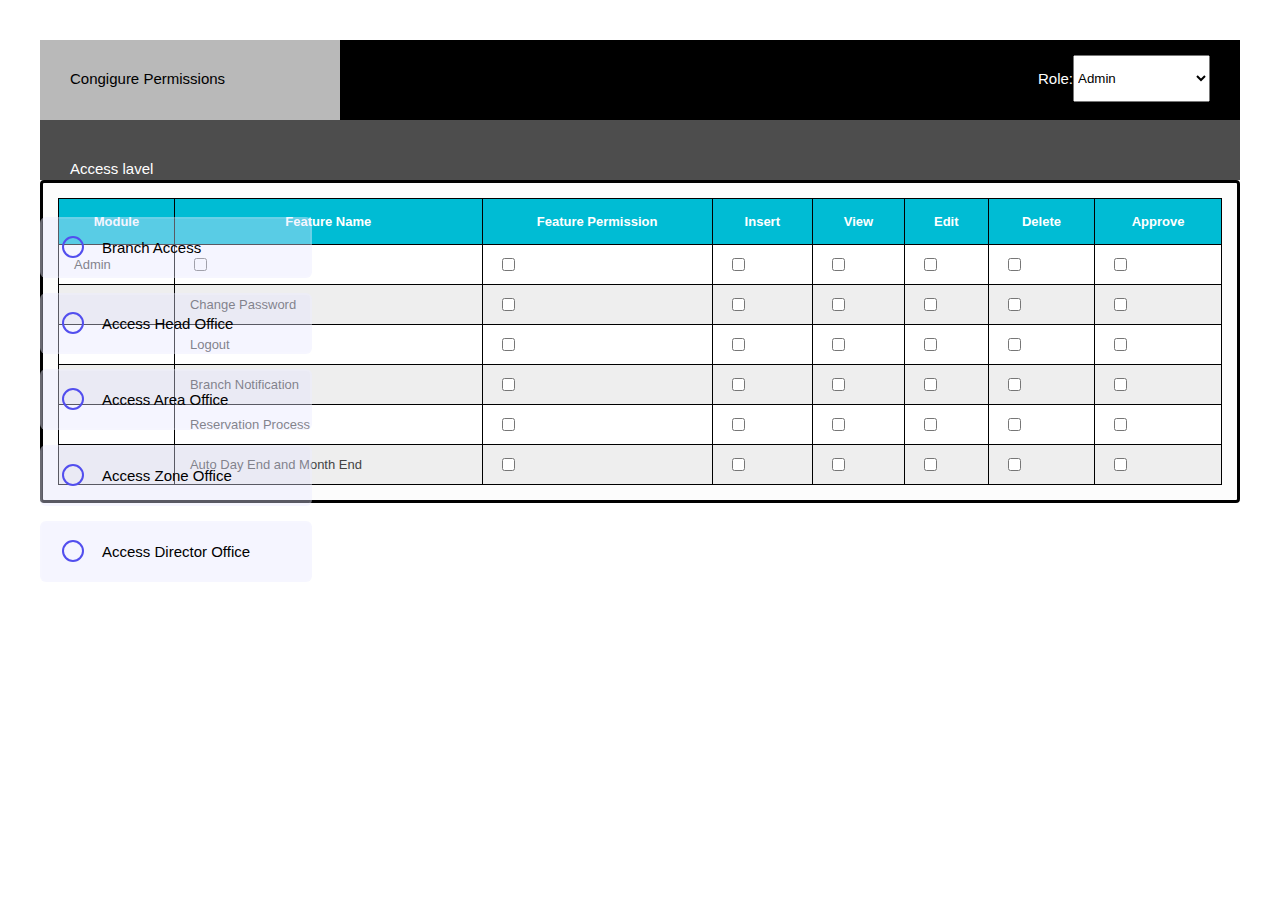
<file: index.html>
<!DOCTYPE html>
<html lang="en">

<head>
    <meta charset="UTF-8">
    <meta name="viewport" content="width=device-width, initial-scale=1.0">
    <title>User Role Table</title>
    <link rel="stylesheet" href="style.css">
</head>

<body>
    <div class="container">
        <div class="container-1">
            <div class="box-1">
                <p>Congigure Permissions</p>
            </div>
            <div class="box-2">
                <div class="role">
                    <p>Role:</p>
                    <select name="" id="">
                        <option value="">Admin</option>
                        <option value="">Branch Manager</option>
                        <option value="">Computer Operator</option>
                        <option value="">For Headoffice</option>
                        <option value="">Area Manager</option>
                        <option value="">Zonal Manager</option>
                        <option value="">Division Office</option>
                    </select>
                </div>
            </div>
        </div>
    
        <div class="container-2">
            <p class="container-2_heading">Access lavel</p>
            <section class="radio-section">
    
                <div class="radio-list">
                    <div class="radio-item">
                        <input type="radio" name="radio" id="radio1">
                      
                        <label for="radio1">Branch Access</label>
                    </div>
                    <div class="radio-item">
                        <input type="radio" name="radio" id="radio2">
                        <label for="radio2">Access Head Office</label>
                    </div>
                    <div class="radio-item">
                        <input type="radio" name="radio" id="radio3">
                        <label for="radio3">Access Area Office</label>
                    </div>
                    <div class="radio-item">
                        <input type="radio" name="radio" id="radio4">
                        <label for="radio4">Access Zone Office</label>
                    </div>
                    <div class="radio-item">
                        <input type="radio" name="radio" id="radio5">
                        <label for="radio5">Access Director Office</label>
                    </div>
                </div>
            </section>
        </div>

        <div class="table_responsive">
            <table>
                <thead>
                    <tr>
                        <th>Module</th>
                            <th>Feature Name</th>
                            <th>Feature Permission</th>
                            <th>Insert</th>
                            <th>View</th>
                            <th>Edit</th>
                            <th>Delete</th>
                            <th>Approve</th>
                    </tr>
                </thead>
    
                <tbody>
                    <tr>
                        <td>Admin</td>
                        <td> <input type="checkbox"> </td>
                        <td><input type="checkbox"></td>
                        <td><input type="checkbox"></td>
                        <td><input type="checkbox"></td>
                        <td><input type="checkbox"></td>
                        <td><input type="checkbox"></td>
                        <td><input type="checkbox"></td>
                    </tr>
    
                    <tr>
                        <td></td>
                        <td>Change Password</td>
                        <td><input type="checkbox"></td>
                        <td><input type="checkbox"></td>
                        <td><input type="checkbox"></td>
                        <td><input type="checkbox"></td>
                        <td><input type="checkbox"></td>
                        <td><input type="checkbox"></td>
                    </tr>
    
                    <tr>
                        <td></td>
                        <td>Logout</td>
                        <td><input type="checkbox"></td>
                        <td><input type="checkbox"></td>
                        <td><input type="checkbox"></td>
                        <td><input type="checkbox"></td>
                        <td><input type="checkbox"></td>
                        <td><input type="checkbox"></td>
                    </tr>
    
                    <tr>
                        <td></td>
                        <td>Branch Notification</td>
                        <td><input type="checkbox"></td>
                        <td><input type="checkbox"></td>
                        <td><input type="checkbox"></td>
                        <td><input type="checkbox"></td>
                        <td><input type="checkbox"></td>
                        <td><input type="checkbox"></td>
                    </tr>
    
                    <tr>
                        <td></td>
                        <td>Reservation Process</td>
                        <td><input type="checkbox"></td>
                        <td><input type="checkbox"></td>
                        <td><input type="checkbox"></td>
                        <td><input type="checkbox"></td>
                        <td><input type="checkbox"></td>
                        <td><input type="checkbox"></td>
                    </tr>
    
                    <tr>
                        <td></td>
                        <td>Auto Day End and Month End</td>
                        <td><input type="checkbox"></td>
                        <td><input type="checkbox"></td>
                        <td><input type="checkbox"></td>
                        <td><input type="checkbox"></td>
                        <td><input type="checkbox"></td>
                        <td><input type="checkbox"></td>
                    </tr>
                    
                </tbody>
            </table>
        </div>
    </div>
</body>

</html>
</file>
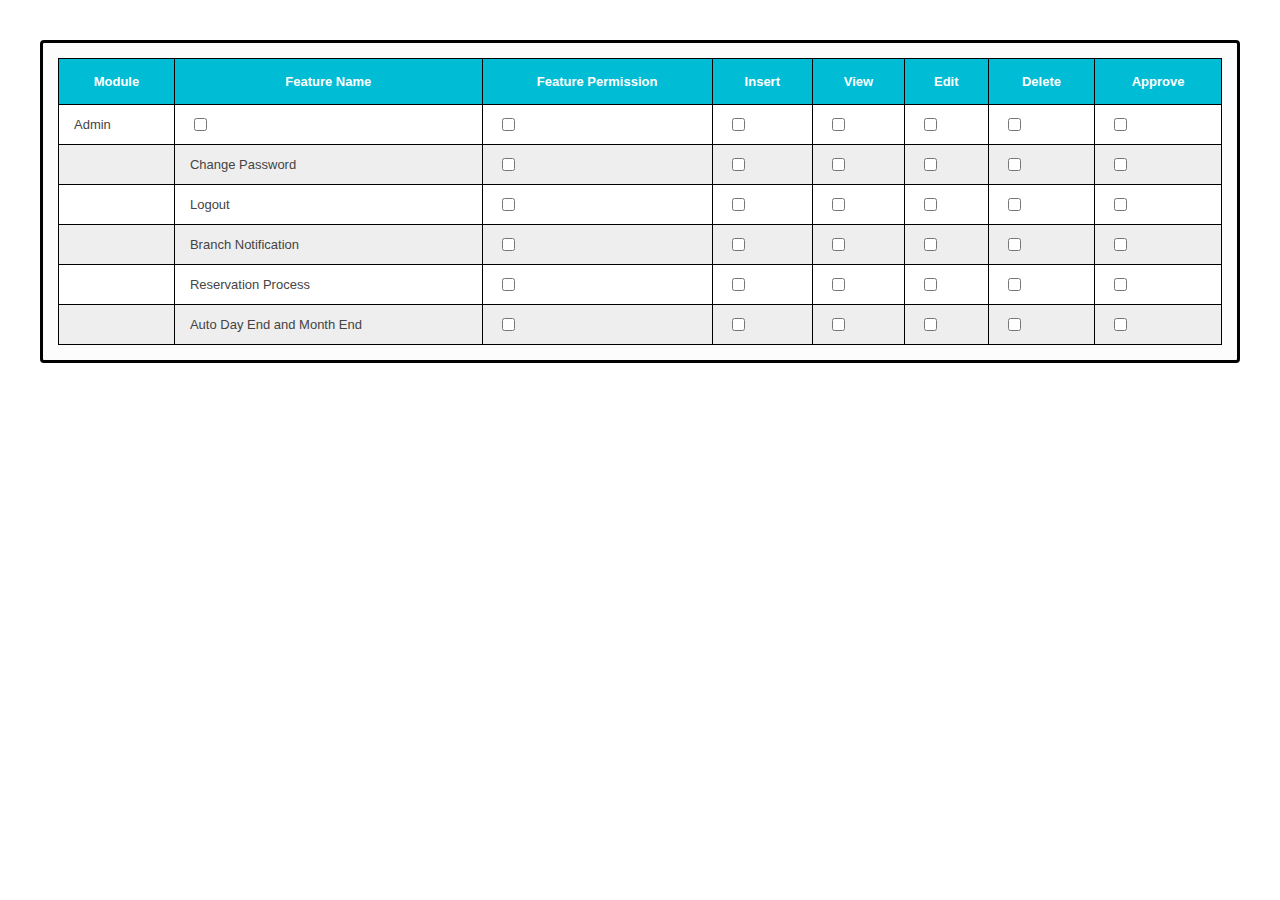
<file: table.html>
<!DOCTYPE html>
<html lang="en">
<head>
    <meta charset="UTF-8">
    <meta name="viewport" content="width=device-width, initial-scale=1.0">
    <title>User Role Table</title>
    <link rel="stylesheet" href="style.css">
</head>
<body>
    <div class="table_responsive">
        <table>
            <thead>
                <tr>
                    <th>Module</th>
                        <th>Feature Name</th>
                        <th>Feature Permission</th>
                        <th>Insert</th>
                        <th>View</th>
                        <th>Edit</th>
                        <th>Delete</th>
                        <th>Approve</th>
                </tr>
            </thead>

            <tbody>
                <tr>
                    <td>Admin</td>
                    <td> <input type="checkbox"> </td>
                    <td><input type="checkbox"></td>
                    <td><input type="checkbox"></td>
                    <td><input type="checkbox"></td>
                    <td><input type="checkbox"></td>
                    <td><input type="checkbox"></td>
                    <td><input type="checkbox"></td>
                </tr>

                <tr>
                    <td></td>
                    <td>Change Password</td>
                    <td><input type="checkbox"></td>
                    <td><input type="checkbox"></td>
                    <td><input type="checkbox"></td>
                    <td><input type="checkbox"></td>
                    <td><input type="checkbox"></td>
                    <td><input type="checkbox"></td>
                </tr>

                <tr>
                    <td></td>
                    <td>Logout</td>
                    <td><input type="checkbox"></td>
                    <td><input type="checkbox"></td>
                    <td><input type="checkbox"></td>
                    <td><input type="checkbox"></td>
                    <td><input type="checkbox"></td>
                    <td><input type="checkbox"></td>
                </tr>

                <tr>
                    <td></td>
                    <td>Branch Notification</td>
                    <td><input type="checkbox"></td>
                    <td><input type="checkbox"></td>
                    <td><input type="checkbox"></td>
                    <td><input type="checkbox"></td>
                    <td><input type="checkbox"></td>
                    <td><input type="checkbox"></td>
                </tr>

                <tr>
                    <td></td>
                    <td>Reservation Process</td>
                    <td><input type="checkbox"></td>
                    <td><input type="checkbox"></td>
                    <td><input type="checkbox"></td>
                    <td><input type="checkbox"></td>
                    <td><input type="checkbox"></td>
                    <td><input type="checkbox"></td>
                </tr>

                <tr>
                    <td></td>
                    <td>Auto Day End and Month End</td>
                    <td><input type="checkbox"></td>
                    <td><input type="checkbox"></td>
                    <td><input type="checkbox"></td>
                    <td><input type="checkbox"></td>
                    <td><input type="checkbox"></td>
                    <td><input type="checkbox"></td>
                </tr>
                
            </tbody>
        </table>
    </div>
</body>
</html>
</file>
<file: style.css>
* {
    box-sizing: border-box;
}

body {
    margin: 40px;
    font-family: sans-serif;
}

.container{
    display: flex;
    flex-direction: column;
}

.container-1{
    padding: 0;
    display: flex;
}

.box-1{
    font-size: 15px;
    padding: 15px 30px;
    height: 80px;
    width: 25%;
    background-color: rgb(185, 185, 185);
}

.box-2{
    font-size: 15px;
    height: 80px;
    width: 75%;
    background-color: rgb(0, 0, 0);
    color: white;
}

.role{
    padding: 15px 30px;
    display: flex;
    float:right;
}

.container-2{
    background-color: rgb(77, 77, 77);
    height: 60px;
    width: 100%;
    
}

.container-2_heading{
    font-size: 15px;
    color: white;
    padding: 25px 30px;
}

.radio-section{
    display: flex;
    
    height: 150px;
}
.radio-item [type="radio"]{
    display: none;
}

.radio-item + .radio-item{
    margin-top: 15px;
}
.radio-item label{
    display: block;
    padding: 20px 60px;
    background: #e5e5ff63;
    border:2px solid rgba(255,255,255,0.1);
    border-radius: 6px;
    cursor: pointer;
    font-size: 15px;
    font-weight: 400;
    min-width: 250px;
    white-space: nowrap;
    position: relative;
}
.radio-item label:after,
.radio-item label:before{
    content: "";
    position: absolute;
    border-radius: 50%;
}

.radio-item label:after{
    height: 18px;
    width: 18px;
    border:2px solid #524eee;
    left: 20px;
    top: calc(50% - 12px);
}
.radio-item label:before{
    background: #524eee;
    height: 8px;
    width: 8px;
    left: 27px;
    top: calc(50% - 5px);
    transform: scale(5);
    transition: .4s ease-in-out 0s;
    opacity: 0;
    visibility: hidden;
}
.radio-item [type="radio"]:checked ~ label{
    border-color: #524eee;
}

.radio-item [type="radio"]:checked ~ label:before{
    opacity: 1;
    visibility: visible;
    transform: scale(1);
}


.table_responsive{
    width: 100%;
    border: solid black;
    background-color: #efefef33;
    padding: 15px;
    overflow: auto;
    margin: auto;
    border-radius: 4px;
    display: flex;
    flex-direction: column;

}

table{
    width: 100%;
    font-size: 13px;
    color: #444;
    white-space: nowrap;
    border-collapse: collapse;
}

table>thead{
    background-color: #00bcd4;
    color: white;
}

table>thead th{
    padding: 15px;
 }

 table th,
 table td{
    border: 1px solid #000000;
    padding: 10px 15px;
 }

 

 table>tbody>tr>td>img{
    display: inline-block;
    width: 60px;
    height: 60px;
    object-fit: cover;
    border-radius: 50%;
    border: 4px solid #fff;
    box-shadow: 0 2px 6px #0003;
 }

 .action_btn{
    display: flex;
    justify-content: center;
    gap: 10px;
 }

 .action_btn>a{
    text-decoration: none;
    color: #444;
    background: #fff;
    border: 1px solid;
    display: inline-block;
    padding: 5px 15px;
    font-weight: bold;
    border-radius: 3px;
    transition: 0.3s ease-in-out;
 }

 .action_btn>a:nth-child(1){
    border-color: #26a69a;
 }

 .action_btn>a:nth-child(2){
    border-color: orange;
 }

 .action_btn>a:nth-child(3){
    border-color: #5315c5;
 }

 .action_btn>a:nth-child(4){
    border-color: #e0370c;
 }

 .action_btn>a:hover{
    box-shadow: 0 3px 8px #0003;
 }

 table>tbody>tr{
    background-color: #fff;
    transition: 0.3s ease-in-out;
 }

 table>tbody>tr:nth-child(even){
    background-color: rgba(238, 238, 238);
 }
</file>
